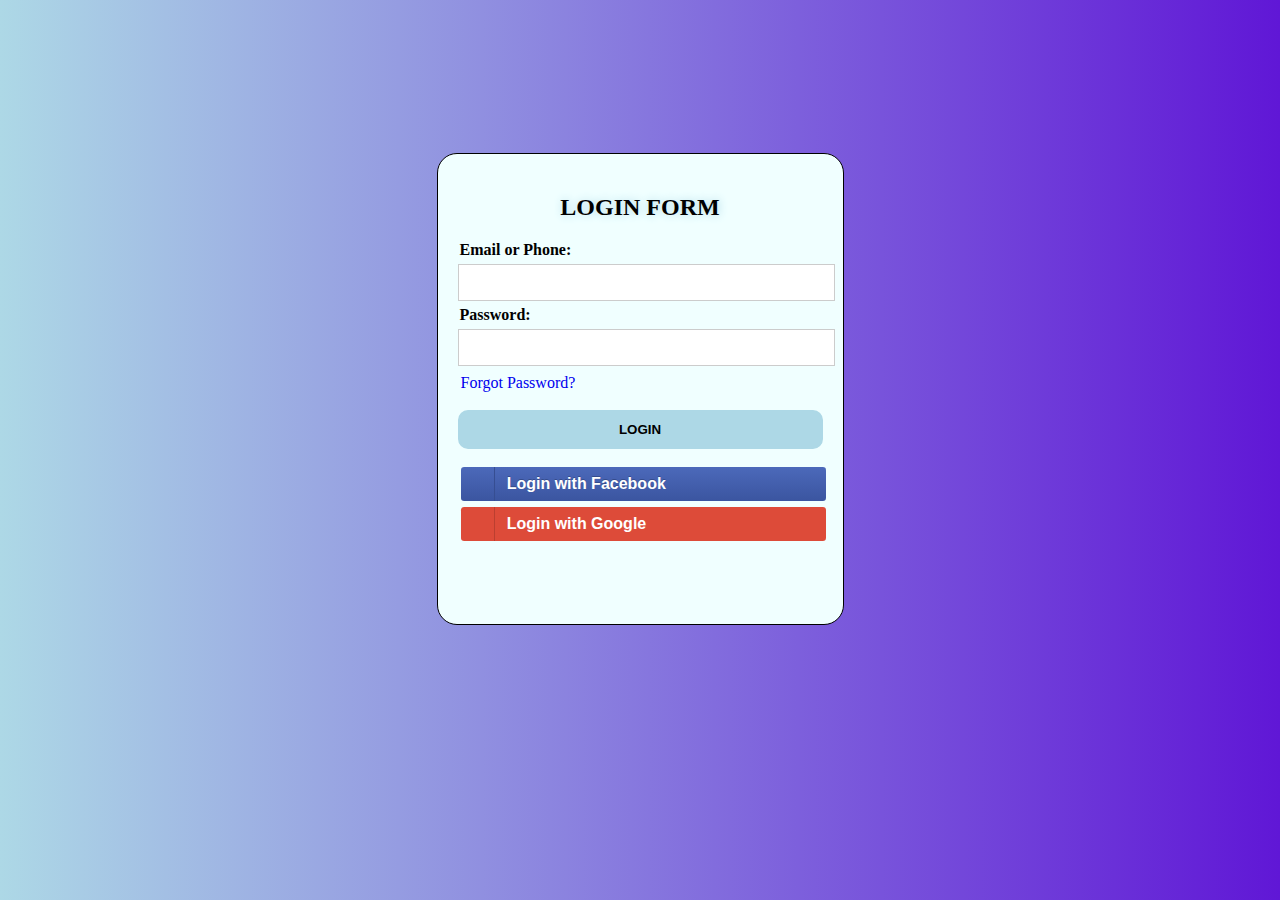
<file: index.html>
<!DOCTYPE html>
<html lang="en">
  <head>
    <meta charset="UTF-8" />
    <meta http-equiv="X-UA-Compatible" content="IE=edge" />
    <meta name="viewport" content="width=device-width, initial-scale=1.0" />
    <title>LOGIN PAGE</title>
    <link rel="stylesheet" href="style.css">
  </head>
  <body>
    <form action="login form">
      <div class="container">
        <h2>LOGIN FORM</h2>
        

        <legend>Email or Phone:</legend>
        <input type="text">

        <legend>Password:</legend>
        <input type="password">

        <a href="www.example.com" class="fp" >Forgot Password?</a>

        <button type="submit">LOGIN</button>

        <button class="loginBtn loginBtn--facebook">
          Login with Facebook
        </button>
        
        <button class="loginBtn loginBtn--google">
          Login with Google
        </button>
<BR></BR>
     
        
      </div>
    </form>
  </body>
</html>
</file>
<file: style.css>
body{
    /* background-image: url(TASK_6.jpg); */
    background-image: linear-gradient(to left,rgb(96, 23, 214),lightblue);
    
}

.container{
    border: 1px solid black ;
    border-radius: 20px;
    background-color: azure;
    width: 365px;
    height: 430px;
    text-align: center;
    padding: 20px;


}

body{
    display:flex;
    justify-content: center;
    margin: 121px;
}

h2{
   text-shadow:lightblue 1px 0 10px;
   font-family:cursive;
}

legend{
    text-align: left;
    font-weight:bolder;
}

input{
    width: 100%;
    padding: 10px 0px 10px 10px;
    border: 1px solid #ccc;
    margin: 5px 0px;
}

.fp{
    float: left;
    text-decoration: none;
    margin: 3px;
}

button{
    width: 100%;
    background-color:lightblue;
    margin: 15px 0px;
    padding: 10px;
    text-align: center;
    border-radius: 10px;
    border: 2px solid lightblue;
    font-weight: bolder;

}

button:hover{
    background-color: rgb(224, 29, 29);
}

input:hover{
width: 300px;
height: 50px;
font-size: larger;
}

body { padding: 2em; }


/* Shared */
.loginBtn {
  box-sizing: border-box;
  position: relative;
  /* width: 13em;  - apply for fixed size */
  margin: 0.2em;
  padding: 0 15px 0 46px;
  border: none;
  text-align: left;
  line-height: 34px;
  white-space: nowrap;
  border-radius: 0.2em;
  font-size: 16px;
  color: #FFF;
}
.loginBtn:before {
  content: "";
  box-sizing: border-box;
  position: absolute;
  top: 0;
  left: 0;
  width: 34px;
  height: 100%;
}
.loginBtn:focus {
  outline: none;
}
.loginBtn:active {
  box-shadow: inset 0 0 0 32px rgba(0,0,0,0.1);
}


/* Facebook */
.loginBtn--facebook {
  background-color: #4C69BA;
  background-image: linear-gradient(#4C69BA, #3B55A0);
  /*font-family: "Helvetica neue", Helvetica Neue, Helvetica, Arial, sans-serif;*/
  text-shadow: 0 -1px 0 #354C8C;
}
.loginBtn--facebook:before {
  border-right: #364e92 1px solid;
  background: url('https://s3-us-west-2.amazonaws.com/s.cdpn.io/14082/icon_facebook.png') 6px 6px no-repeat;
}
.loginBtn--facebook:hover,
.loginBtn--facebook:focus {
  background-color: #5B7BD5;
  background-image: linear-gradient(#5B7BD5, #4864B1);
}


/* Google */
.loginBtn--google {
  /*font-family: "Roboto", Roboto, arial, sans-serif;*/
  background: #DD4B39;
}
.loginBtn--google:before {
  border-right: #BB3F30 1px solid;
  background: url('https://s3-us-west-2.amazonaws.com/s.cdpn.io/14082/icon_google.png') 6px 6px no-repeat;
}
.loginBtn--google:hover,
.loginBtn--google:focus {
  background: #E74B37;
}

.copy{
    text-decoration: line-through;
    text-align: center;
    text-shadow: rgb(15, 13, 2) 1px 0 10px;

}
</file>
